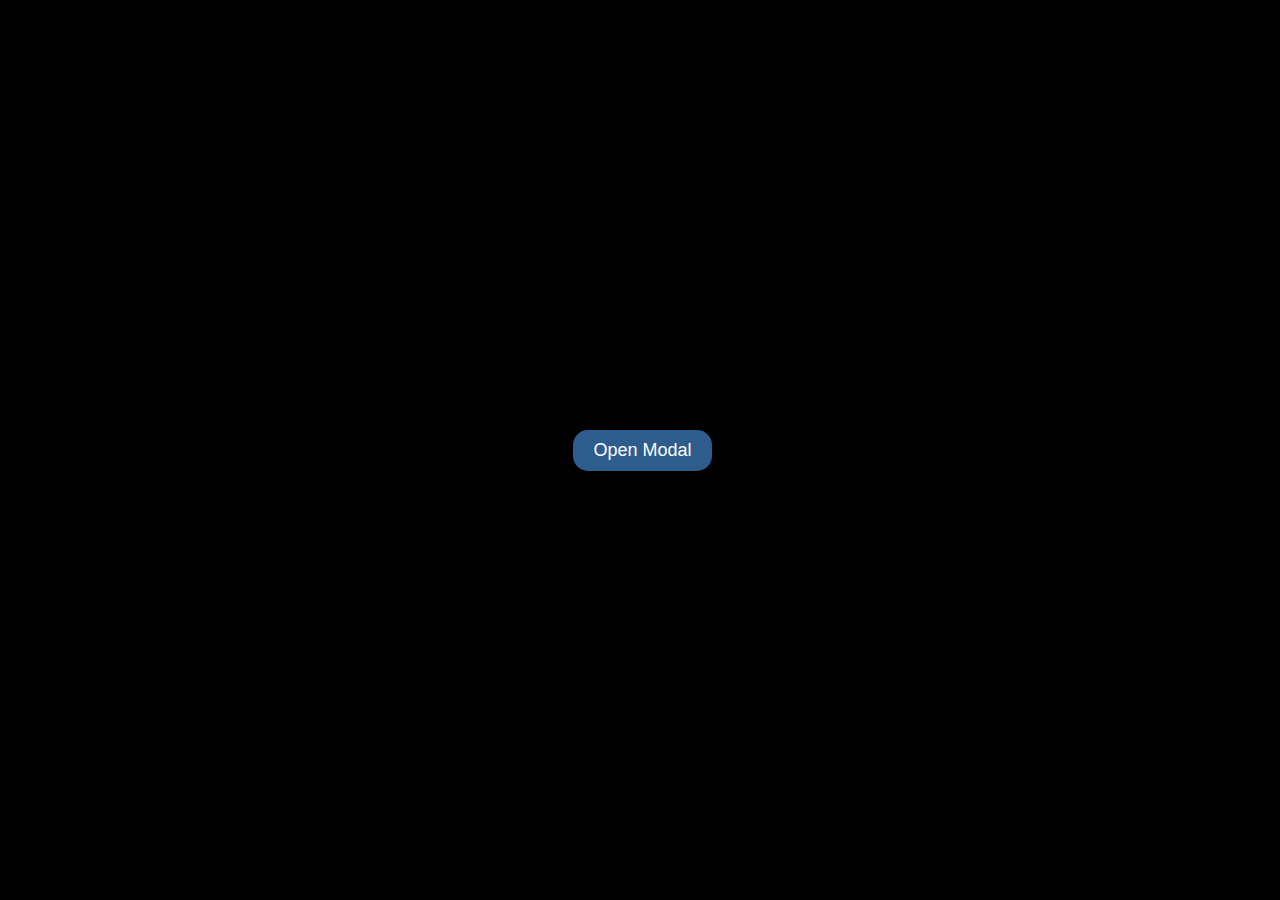
<file: html/index.html>
<!DOCTYPE html>
<html>
<head>
    <meta charset="UTF-8">
    <meta name="viewport" content="width=device-width, initial-scale=1.0">
  <title>Virstack Assignment</title>
  <link rel="stylesheet" href="../styles/styles.css">
</head>

<body>
    <div class="container">
      <button class="popup-btn" id="modalTrigger">Open Modal</button>
    </div>

    <div id="modal" class="modal">
      <div class="modal-content">
        <div class="modal-header">
          <Text id="newjob">New Job</Text>
        </div>
        <div class="modal-body">
          <div id="dynamicSection">
            <!-- Content -->
          </div>
        </div>
        <div class="modal-footer">
          <div class="page-indicator-container">
            <span
              class="page-indicator page-indicator-active"
              id="stepOne"
            ></span>
            <span class="page-indicator" id="stepTwo"></span>
            <span class="page-indicator" id="stepThree"></span>
          </div>
          <button id="nextBtn">Next</button>
        </div>
      </div>
    </div>

    <script src="../js/script.js"></script>
  </body>
</html>
</file>
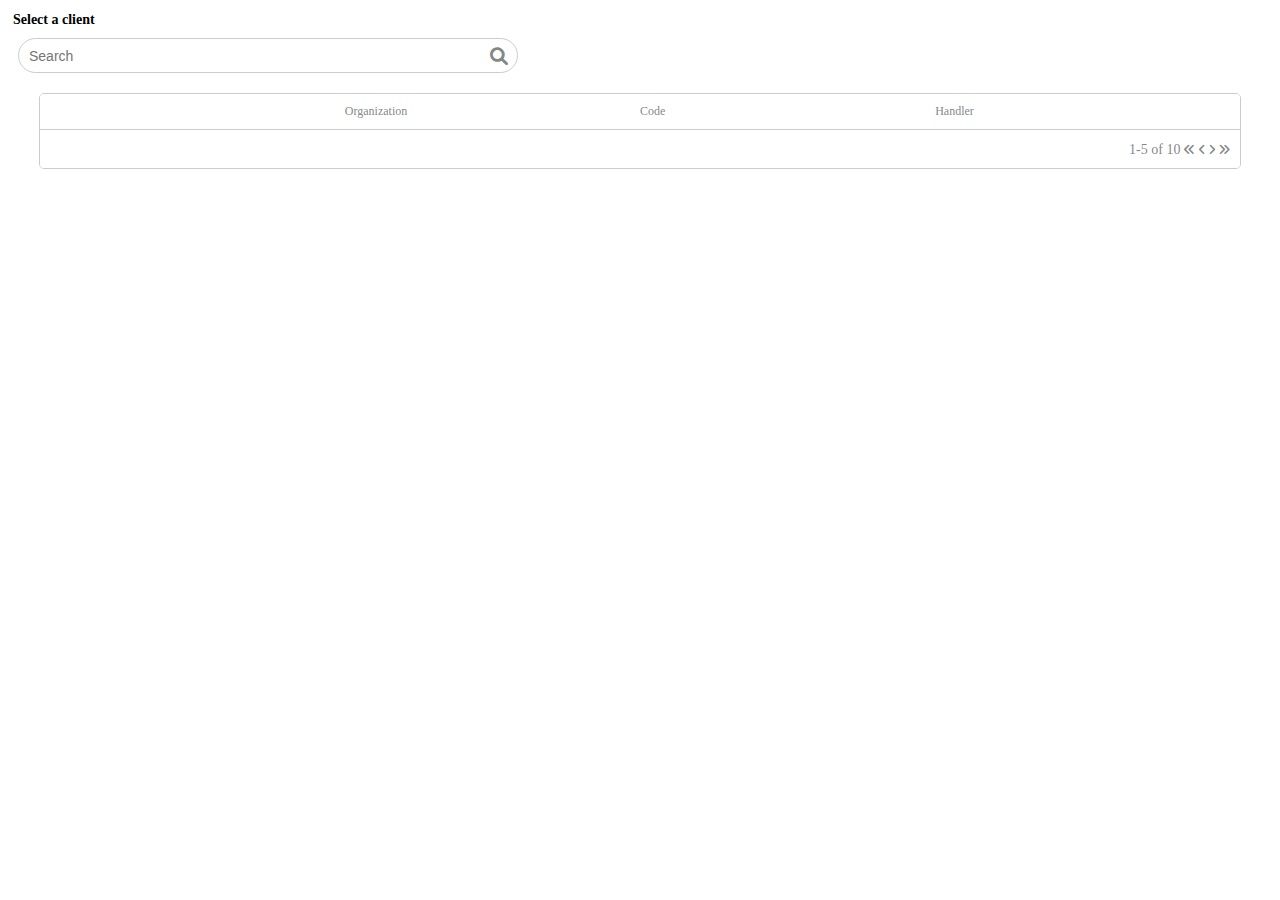
<file: html/modalSectionOne.html>
<!DOCTYPE html>
<html lang="en">
  <head>
    <meta charset="UTF-8" />
    <meta name="viewport" content="width=device-width, initial-scale=1.0" />
    <title>Virstack Test</title>
    <link rel="stylesheet" href="../styles/modalSectionOne.css" />
    <link
      rel="stylesheet"
      href="https://cdnjs.cloudflare.com/ajax/libs/font-awesome/6.0.0-beta3/css/all.min.css"
    />
  </head>
  <body>
    <!-- Section 1-->
    <div class="screen_1Title">
      <span id="sectionOnetopic">Select a client</span>
    </div>

    <div class="search-box">
      <i class="fas fa-search search-icon"></i>
      <input type="text" id="keyword" placeholder="Search" />
      <i class="fas fa-times clear-icon" id="clearBtn"></i>
    </div>

    <div class="content-section">
      <div class="table-header">
        <span></span>
        <span>Organization</span>
        <span>Code</span>
        <span>Handler</span>
      </div>
      <div class="table-body" id="tableBody"></div>
      <div class="table-footer">
        <span id="pageNo">1-5 of 10</span>
        <i class="fas fa-angle-double-left pagination-icon" id="firstBtn"></i> 
        <i class="fas fa-angle-left pagination-icon" id="prevBtn"></i>  
        <i class="fas fa-angle-right pagination-icon" id="nextBtn"></i> 
        <i class="fas fa-angle-double-right pagination-icon" id="lastBtn"></i>
      </div>
    </div>
    </div>

    <script src="../js/script.js"></script>
  </body>
</html>
</file>
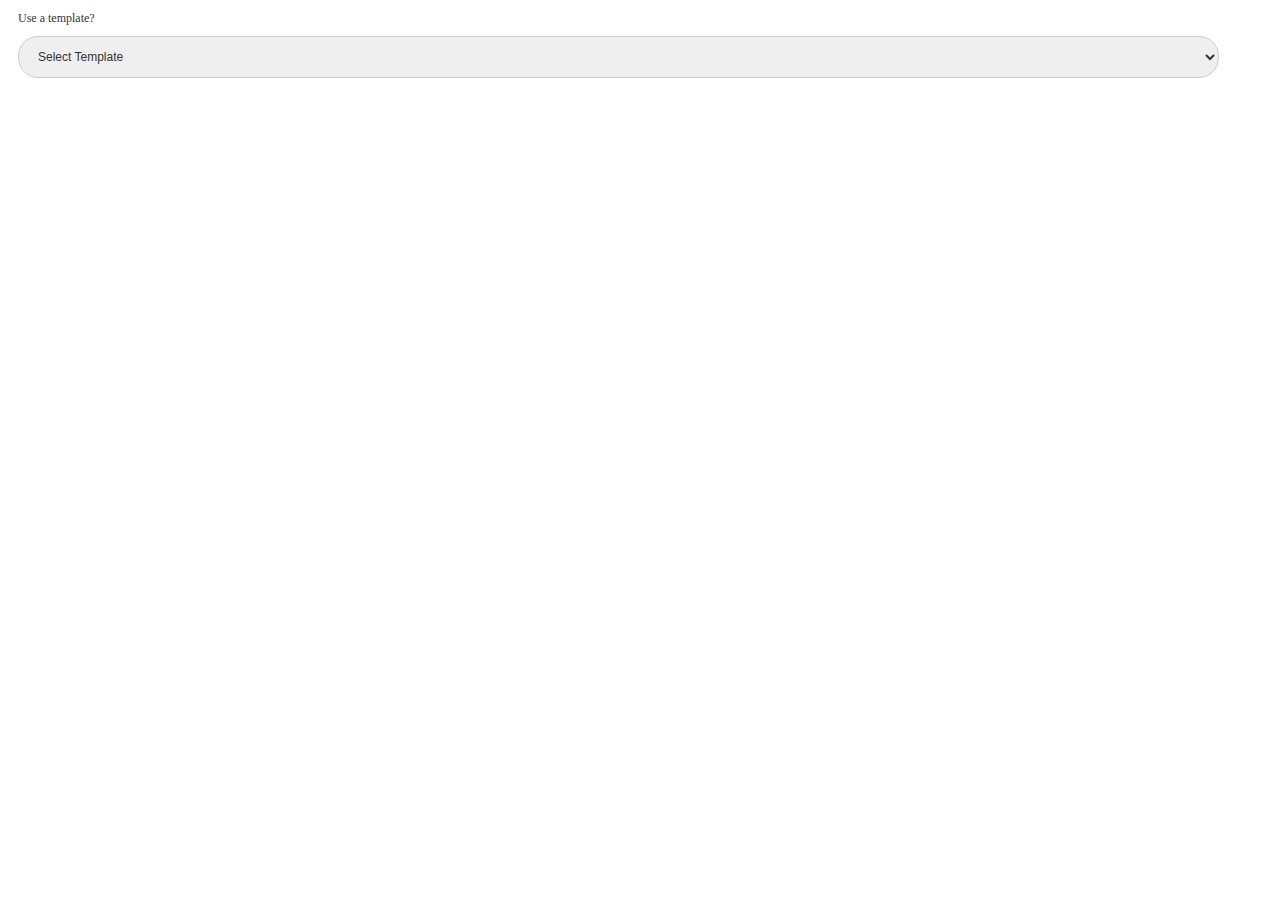
<file: html/modalSectionTwo.html>
<!DOCTYPE html>
<html lang="en">
  <head>
    <meta charset="UTF-8" />
    <meta name="viewport" content="width=device-width, initial-scale=1.0" />
    <title>Virstack Test</title>
    <link rel="stylesheet" href="../styles/modalSectionTwo.css" />
  </head>
  <body>
    <!-- Section 2-->
    <div class="container">
      <span id="screen_2Title">Use a template?</span>

      <select id="templateDropdownMenu">
        <option value="">Select Template</option>
        <option value="temp1">Template 1</option>
      </select>

      <div id="template1Content" class="hidden-content">
        <span id="screen_2Title">Views</span>
        <select id="dropdownView">
          <option value="">Select View</option>
          <option value="view1">View 1</option>
        </select>
        <div id="dropDownViewContainer" class="view-container">

          <!-- Left part -->

          <div class="left-part">
            <span id="leftTitle">Title</span>
            <div class="checkbox-section">
              <label
                ><input type="checkbox" class="checkbox" checked /> Data</label
              >
              <label
                ><input type="checkbox" class="checkbox" checked />
                Status</label
              >
              <label
                ><input type="checkbox" class="checkbox" checked /> Billing
                Plans</label
              >
              <label
                ><input type="checkbox" class="checkbox" checked />
                Activities</label
              >
              <label
                ><input type="checkbox" class="checkbox" checked /> Phase
                Quotes</label
              >
              <label
                ><input type="checkbox" class="checkbox" checked />
                Stages</label
              >
            </div>
          </div>

          <!-- Right part -->
          <div class="right-part">
            <span id="rightTitle">Estimates</span>
            <div class="checkbox-section">
              <label
                ><input type="checkbox" class="checkbox" checked /> Time</label
              >
              <label
                ><input type="checkbox" class="checkbox" checked />
                Material</label
              >
              <label
                ><input type="checkbox" class="checkbox" checked />
                Purchase</label
              >
              <br />
              <label
                ><input
                  type="checkbox"
                  class="checkbox"
                  id="lastEstimate"
                  checked
                />
                Use Actual Values</label
              >
              <br />
            </div>
          </div>
        </div>
        <div>
          <span id="screen_2Title">Phases to copy</span>

          <table id="phasesTable" class="phases-table">
            <thead>
              <tr>
                <th></th>
                <th>Phase</th>
                <th>Description</th>
              </tr>
            </thead>
            <tbody>
              <tr>
                <td>
                  <input type="checkbox" class="checkbox" id="phase001" />
                </td>
                <td>Phase 001</td>
                <td>Description for Phase 001</td>
              </tr>
              <tr>
                <td>
                  <input type="checkbox" class="checkbox" id="phase002" />
                </td>
                <td>Phase 002</td>
                <td>Description for Phase 002</td>
              </tr>
            </tbody>
          </table>
        </div>
      </div>
    </div>

    <script src="../js/script.js"></script>
  </body>
</html>
</file>
<file: styles/styles.css>
body,
html {
  margin: 0;
  padding: 0;
  justify-content: center;
  align-items: center;
  background-color: #000000;
  height: 100%;
  display: flex;
}

.container {
  text-align: center;
}

.popup-btn {
  padding: 10px 20px;
  font-size: 18px;
  background-color: #2e5c8d;
  color: #ffffff;
  border: none;
  border-radius: 15px;
  cursor: pointer;
  transition: background-color 0.3s;
}

.modal {
  display: none;
  width: 100%;
  height: 100%;
  position: fixed;
  top: 0;
  left: 0;
  background-color: #000000;
  justify-content: center;
  align-items: center;
}
.modal .modal-content {
  background-color: #ffffff;
  border-radius: 10px;
  width: 500px;
}
.modal .modal-content .modal-header {
  margin-top: 5px;
  height: 22px;
  border-bottom: #ccc;
}
.modal .modal-content .modal-header #newjob {
  margin-left: 5px;
  font-size: 12px;
}
.modal .modal-content .modal-body {
  margin: 0 0;
}
.modal .modal-content .modal-footer {
  margin-top: 10px;
  display: flex;
  justify-content: space-between;
  align-items: center;
  width: 100%;
  margin-bottom: 10px;
  border-top: solid 1px #ccc;
  padding-top: 10px;
}
.modal .modal-content .modal-footer .page-indicator-container {
  display: flex;
  justify-content: center;
  align-items: center;
  gap: 10px;
  flex-grow: 1;
  margin-left: 75px;
}
.modal .modal-content .modal-footer .page-indicator-container .page-indicator {
  width: 6px;
  height: 6px;
  border-radius: 50%;
  background-color: rgba(124, 129, 127, 0.9607843137);
  transition: background-color 0.3s;
}
.modal .modal-content .modal-footer .page-indicator-container .page-indicator.page-indicator-active {
  background-color: #2e5c8d;
}

button {
  padding: 10px 20px;
  margin-left: 10px;
  margin-right: 5px;
  background-color: #2e5c8d;
  color: #ffffff;
  border: none;
  border-radius: 15px;
  cursor: pointer;
}/*# sourceMappingURL=styles.css.map */
</file>
<file: styles/modalSectionOne.css>
@charset "UTF-8";
.screen_1Title {
  margin-top: 10px;
  padding-left: 5px;
}
.screen_1Title #sectionOnetopic {
  font-size: 14px;
  font-weight: 550;
}

.search-box {
  position: relative;
  display: flex;
  align-items: center;
  width: 95%;
  max-width: 500px;
  margin-top: 10px;
  align-self: center;
  margin-left: 10px;
}
.search-box input[type=text] {
  width: 100%;
  padding: 10px 35px 10px 10px;
  box-sizing: border-box;
  border: 1px solid #ccc;
  border-radius: 20px;
  font-size: 14px;
  outline: none;
  transition: all 0.3s ease;
  height: 35px;
}
.search-box .clear-icon {
  position: absolute;
  right: 35px;
  font-size: 18px;
  color: rgba(124, 129, 127, 0.9607843137);
  cursor: pointer;
  opacity: 0;
  visibility: hidden;
  transition: opacity 0.2s ease;
}
.search-box .clear-icon.show {
  opacity: 1;
  visibility: visible;
}
.search-box .search-icon {
  position: absolute;
  right: 10px;
  font-size: 18px;
  color: rgba(124, 129, 127, 0.9607843137);
  pointer-events: none;
}

.content-section {
  width: 95%;
  margin: 20px auto;
  border: 1px solid #ccc;
  border-radius: 5px;
  overflow: hidden;
}
.content-section .table-header {
  display: flex;
  background-color: #ffffff;
  padding: 10px;
  font-size: 12px;
  border-bottom: 1px solid #ccc;
}
.content-section .table-header span {
  flex: 1;
  text-align: left;
  color: rgba(124, 129, 127, 0.9607843137);
}
.content-section .table-body {
  max-height: 200px;
  overflow-y: auto;
}
.content-section .table-row {
  display: flex;
  padding: 10px;
  border-bottom: 1px solid #eaeaea;
  align-items: left;
  height: 15px;
}
.content-section .table-row:hover {
  background-color: #eaeaea;
}
.content-section .table-row span {
  flex: 1;
  text-align: left;
  font-size: 12px;
}
.content-section .table-row input[type=checkbox] {
  margin: 0 auto;
  transform: scale(0.8);
  -webkit-appearance: none;
     -moz-appearance: none;
          appearance: none;
  border-radius: 4px;
  width: 20px;
  height: 20px;
  border: 2px solid #ccc;
  cursor: pointer;
  position: relative;
  transition: background-color 0.3s ease, border-color 0.3s ease;
}
.content-section .table-row input[type=checkbox]:checked {
  background-color: #2e5c8d;
  border-color: #2e5c8d;
}
.content-section .table-row input[type=checkbox]:checked::before {
  content: "✔";
  color: #ffffff;
  font-size: 16px;
  position: absolute;
  top: 50%;
  left: 50%;
  transform: translate(-50%, -50%);
}
.content-section .table-footer {
  text-align: right;
  padding: 10px;
  background-color: #ffffff;
}
.content-section .next-icon {
  cursor: pointer;
  color: rgba(124, 129, 127, 0.9607843137);
  font-size: 1.2em;
}
.content-section .next-icon:hover {
  color: #333;
}
.content-section #pageNo {
  font-size: 14px;
  color: rgba(124, 129, 127, 0.9607843137);
}
.content-section #firstBtn,
.content-section #prevBtn,
.content-section #nextBtn,
.content-section #lastBtn {
  font-size: 12px;
  color: rgba(124, 129, 127, 0.9607843137);
  cursor: pointer;
}
.content-section #firstBtn.disabled,
.content-section #prevBtn.disabled,
.content-section #nextBtn.disabled,
.content-section #lastBtn.disabled {
  color: rgba(124, 129, 127, 0.9607843137);
  pointer-events: none;
}
.content-section #firstBtn:hover,
.content-section #prevBtn:hover,
.content-section #nextBtn:hover,
.content-section #lastBtn:hover {
  color: #000000;
}/*# sourceMappingURL=modalSectionOne.css.map */
</file>
<file: styles/modalSectionTwo.css>
.container {
  width: 100%;
  margin: 5px;
  text-align: left;
  max-height: 350px;
  overflow-y: auto;
  padding-left: 5px;
  -ms-overflow-style: none;
  scrollbar-width: none;
}
.container::-webkit-scrollbar {
  display: none;
}
.container #screen_2Title {
  color: #333;
  margin-bottom: 10px;
  font-size: 12px;
}
.container select {
  padding: 12px 15px;
  font-size: 12px;
  border: 1px solid #ccc;
  border-radius: 20px;
  width: 95%;
  margin-top: 10px;
  margin-bottom: 10px;
  transition: border-color 0.3s ease;
}
.container select:focus {
  border-color: #2e5c8d;
  outline: none;
}
.container #templateDropdownMenu,
.container #dropdownView {
  width: 95%;
  margin-top: 10px;
  margin-bottom: 10px;
  padding-right: 100px;
  font-size: 12px;
  color: #333;
}
.container .hidden-content {
  display: none !important;
  margin-top: 20px;
  padding: 20px;
  background-color: #ffffff;
  border: 1px solid #ccc;
  border-radius: 10px;
  box-shadow: 0 2px 5px rgba(0, 0, 0, 0.1);
}
.container .visible-div {
  display: block !important;
}
.container .view-container {
  display: flex;
  justify-content: space-between;
  width: 95%;
  gap: 10px;
  height: 100%;
}
.container .view-container .left-part,
.container .view-container .right-part {
  flex: 1;
  height: 200px;
  display: flex;
  flex-direction: column;
}
.container .view-container .left-part .checkbox-section,
.container .view-container .right-part .checkbox-section {
  display: flex;
  flex-direction: column;
  border: 1px solid #ccc;
  border-radius: 10px;
  color: #333;
  padding: 10px;
}
.container .view-container .left-part .checkbox-section label,
.container .view-container .right-part .checkbox-section label {
  font-size: 14px;
}
.container .view-container .left-part .checkbox-section label .checkbox,
.container .view-container .right-part .checkbox-section label .checkbox {
  margin-right: 10px;
  margin-top: 5px;
  margin-left: 10px;
}
.container #lastEstimate {
  margin-bottom: 12px;
}
.container #leftTitle,
.container #rightTitle {
  color: #333 !important;
  font-size: 14px;
  margin-bottom: 10px;
}
.container #phasesTable {
  width: 95%;
  margin-top: 10px;
  border-collapse: separate;
  border-spacing: 0;
  text-align: left;
  border: 1px solid #ccc;
  border-top-left-radius: 15px;
  border-top-right-radius: 15px;
  overflow: hidden;
}
.container #phasesTable th,
.container #phasesTable td {
  padding: 10px;
}
.container #phasesTable th {
  color: #333;
  font-size: 12px;
  border-bottom: 1px solid #ccc;
}
.container #phasesTable td {
  color: #000000;
  font-size: 14px;
}
.container #phasesTable .checkbox {
  margin-right: 10px;
  margin-left: 10px;
}
.container #phasesTable tr:nth-child(even) {
  background-color: #eaeaea;
}
.container #phasesTable tr:hover {
  background-color: #eaeaea;
}/*# sourceMappingURL=modalSectionTwo.css.map */
</file>
